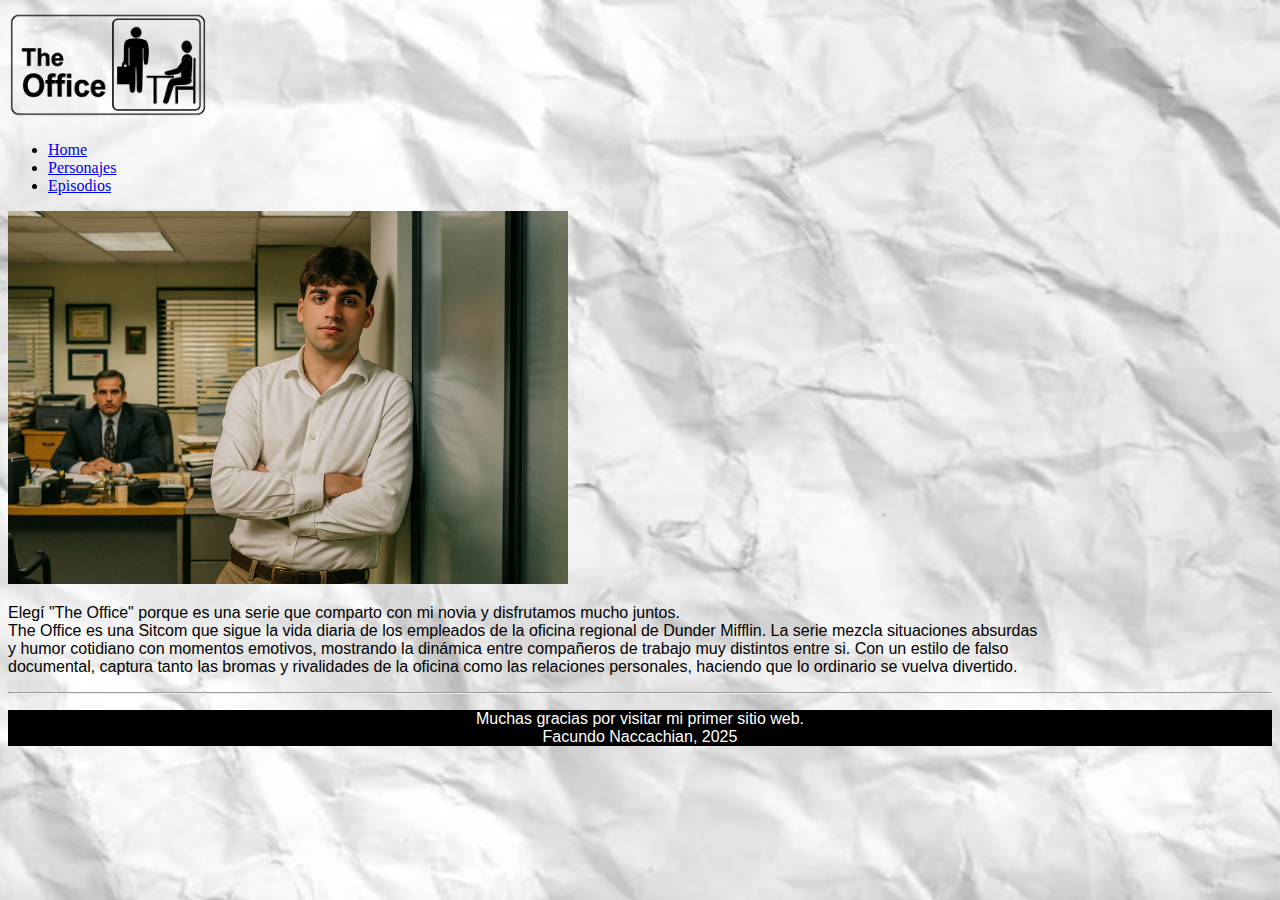
<file: index.html>
<!DOCTYPE html>
<html lang="en">
<head>
    <meta charset="UTF-8">
    <meta name="viewport" content="width=device-width, initial-scale=1.0">
    <link rel="stylesheet" href="the_office.css" type="text/css">
    <title>Mi serie favorita: The Office</title>
</head>
<body>
    <header>
        <img src="img/TheOffice.png" alt="The Office Logo" width="200">
        <nav>
            <ul>
                <li><a href="index.html">Home</a></li>
                <li><a href="personajes.html">Personajes</a></li>
                <li><a href="episodios.html">Episodios</a></li>
            </ul>

        </nav>

    </header>
    <main>
        <img src="img/FacuTheOffice.jpeg" alt="Facundo Scott" width="560">
        <p> Elegí "The Office" porque es una serie que comparto con mi novia y disfrutamos mucho juntos. <br> The Office es una Sitcom que sigue la vida diaria de los empleados de la oficina regional de Dunder Mifflin. La serie mezcla situaciones absurdas <br>y humor cotidiano con momentos emotivos, mostrando la dinámica entre compañeros de trabajo muy distintos entre si. Con un estilo de falso <br> documental, captura tanto las bromas y rivalidades de la oficina como las relaciones personales, haciendo que lo ordinario se vuelva divertido. </p>
    </main>
    <hr>
    <footer id="footer_background">
        <p class="footer">Muchas gracias por visitar mi primer sitio web. <br> Facundo Naccachian, 2025</p>

    </footer>
    
</body>
</html>
</file>
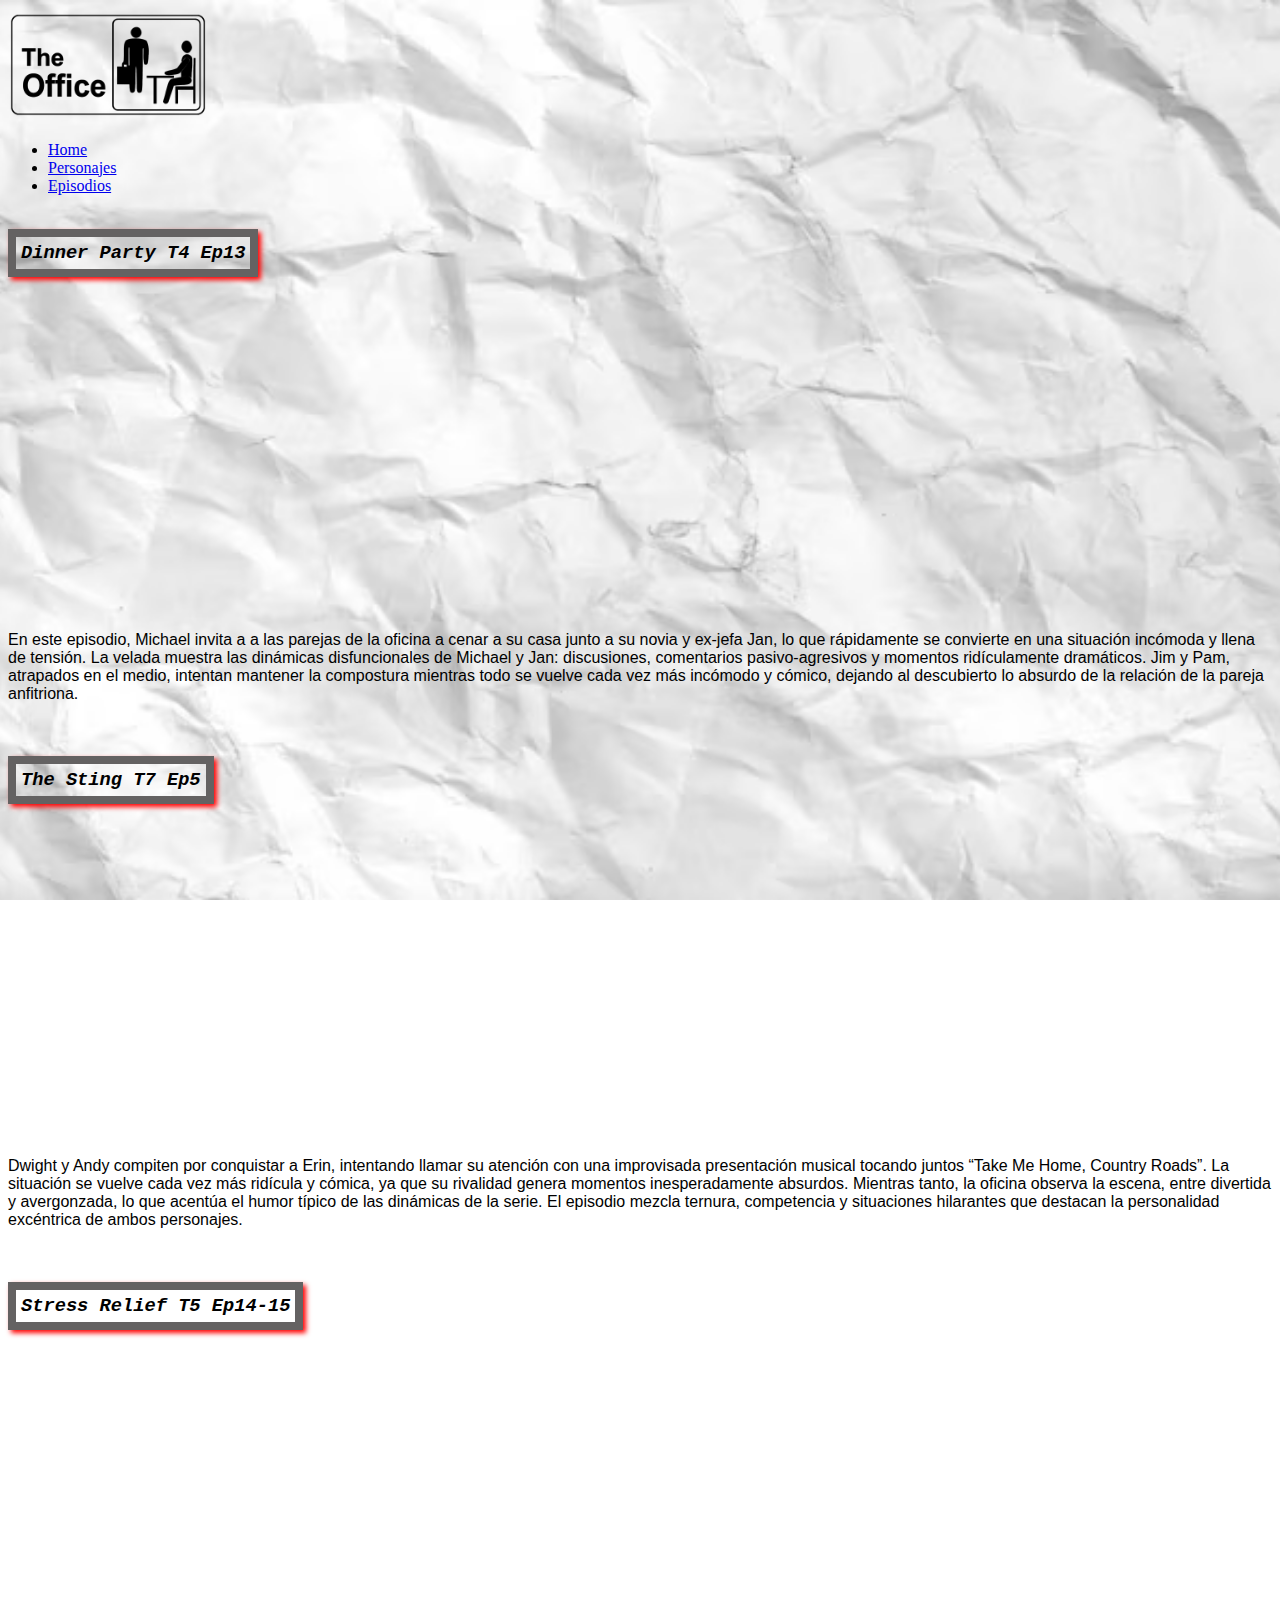
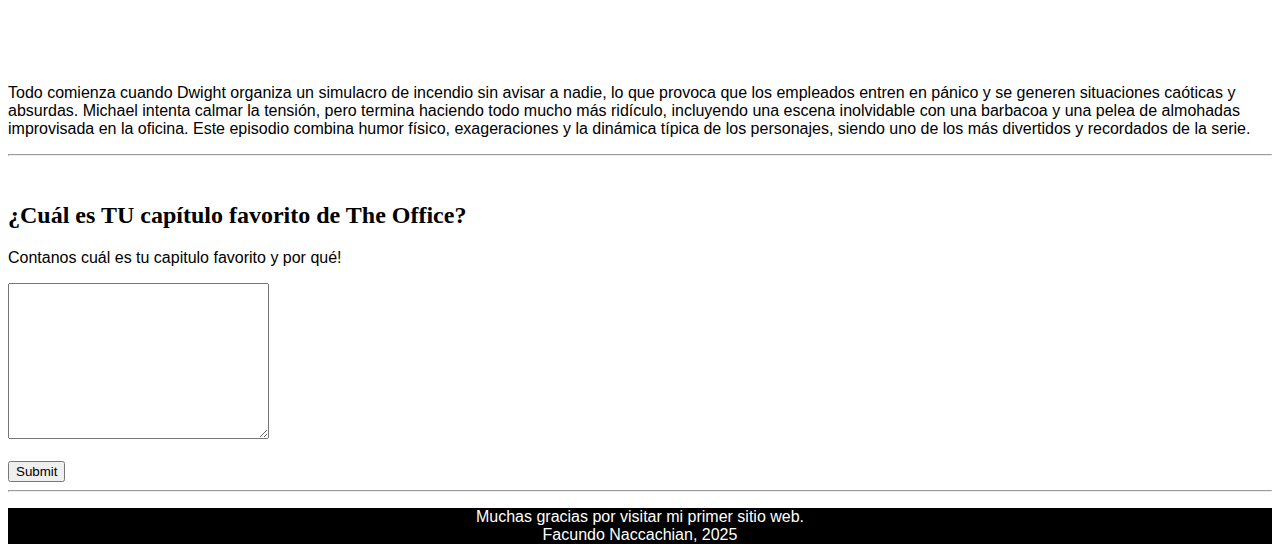
<file: episodios.html>
<!DOCTYPE html>
<html lang="en">
<head>
    <meta charset="UTF-8">
    <meta name="viewport" content="width=device-width, initial-scale=1.0">
    <link rel="stylesheet" href="the_office.css" type="text/css">
    <title>Mi serie favorita: The Office</title>
</head>
<body>
    <header>
        <img src="img/TheOffice.png" alt="The Office Logo" width="200">
        <nav>
            <ul>
                <li><a href="index.html">Home</a></li>
                <li><a href="personajes.html">Personajes</a></li>
                <li><a href="episodios.html">Episodios</a></li>
            </ul>

        </nav>

    </header>
    <main>
        <h3>Dinner Party T4 Ep13</h3> <br>
        <iframe width="560" height="315" src="https://www.youtube.com/embed/q7XVWxggegE?si=-t8n75YqGhTh2NZg&amp;start=213" title="YouTube video player" frameborder="0" allow="accelerometer; autoplay; clipboard-write; encrypted-media; gyroscope; picture-in-picture; web-share" referrerpolicy="strict-origin-when-cross-origin" allowfullscreen></iframe>
        <p>En este episodio, Michael invita a a las parejas de la oficina a cenar a su casa junto a su novia y ex-jefa Jan, lo que rápidamente se convierte en una situación incómoda y llena de tensión. La velada muestra las dinámicas disfuncionales de Michael y Jan: discusiones, comentarios pasivo-agresivos y momentos ridículamente dramáticos. Jim y Pam, atrapados en el medio, intentan mantener la compostura mientras todo se vuelve cada vez más incómodo y cómico, dejando al descubierto lo absurdo de la relación de la pareja anfitriona.</p>
        <br>
        <h3>The Sting T7 Ep5</h3> <br>
        <iframe width="560" height="315" src="https://www.youtube.com/embed/79ajw6FOKRU?si=aBnX8BpriepxJxmn" title="YouTube video player" frameborder="0" allow="accelerometer; autoplay; clipboard-write; encrypted-media; gyroscope; picture-in-picture; web-share" referrerpolicy="strict-origin-when-cross-origin" allowfullscreen></iframe>
        <p>Dwight y Andy compiten por conquistar a Erin, intentando llamar su atención con una improvisada presentación musical tocando juntos “Take Me Home, Country Roads”. La situación se vuelve cada vez más ridícula y cómica, ya que su rivalidad genera momentos inesperadamente absurdos. Mientras tanto, la oficina observa la escena, entre divertida y avergonzada, lo que acentúa el humor típico de las dinámicas de la serie. El episodio mezcla ternura, competencia y situaciones hilarantes que destacan la personalidad excéntrica de ambos personajes.</p>
        <br>
        <h3>Stress Relief T5 Ep14-15</h3> <br>
        <iframe width="560" height="315" src="https://www.youtube.com/embed/6EfzpP2II6M?si=9I03sm9KZHsYvMCq" title="YouTube video player" frameborder="0" allow="accelerometer; autoplay; clipboard-write; encrypted-media; gyroscope; picture-in-picture; web-share" referrerpolicy="strict-origin-when-cross-origin" allowfullscreen></iframe>
        <p>Todo comienza cuando Dwight organiza un simulacro de incendio sin avisar a nadie, lo que provoca que los empleados entren en pánico y se generen situaciones caóticas y absurdas. Michael intenta calmar la tensión, pero termina haciendo todo mucho más ridículo, incluyendo una escena inolvidable con una barbacoa y una pelea de almohadas improvisada en la oficina. Este episodio combina humor físico, exageraciones y la dinámica típica de los personajes, siendo uno de los más divertidos y recordados de la serie.</p>
        <hr>
        <div>
            <br>
            <h2>¿Cuál es TU capítulo favorito de The Office?</h2>
            <p>Contanos cuál es tu capitulo favorito y por qué!</p>

            <form action="/action_page.php">
                <textarea name="message" rows="10" cols="30"></textarea>
            <br><br>
            <input type="submit">
            </form>
        </div>
    </main>
    <hr>
    <footer id="footer_background">
        <p class="footer">Muchas gracias por visitar mi primer sitio web. <br> Facundo Naccachian, 2025</p>

    </footer>
    
</body>
</html>
</file>
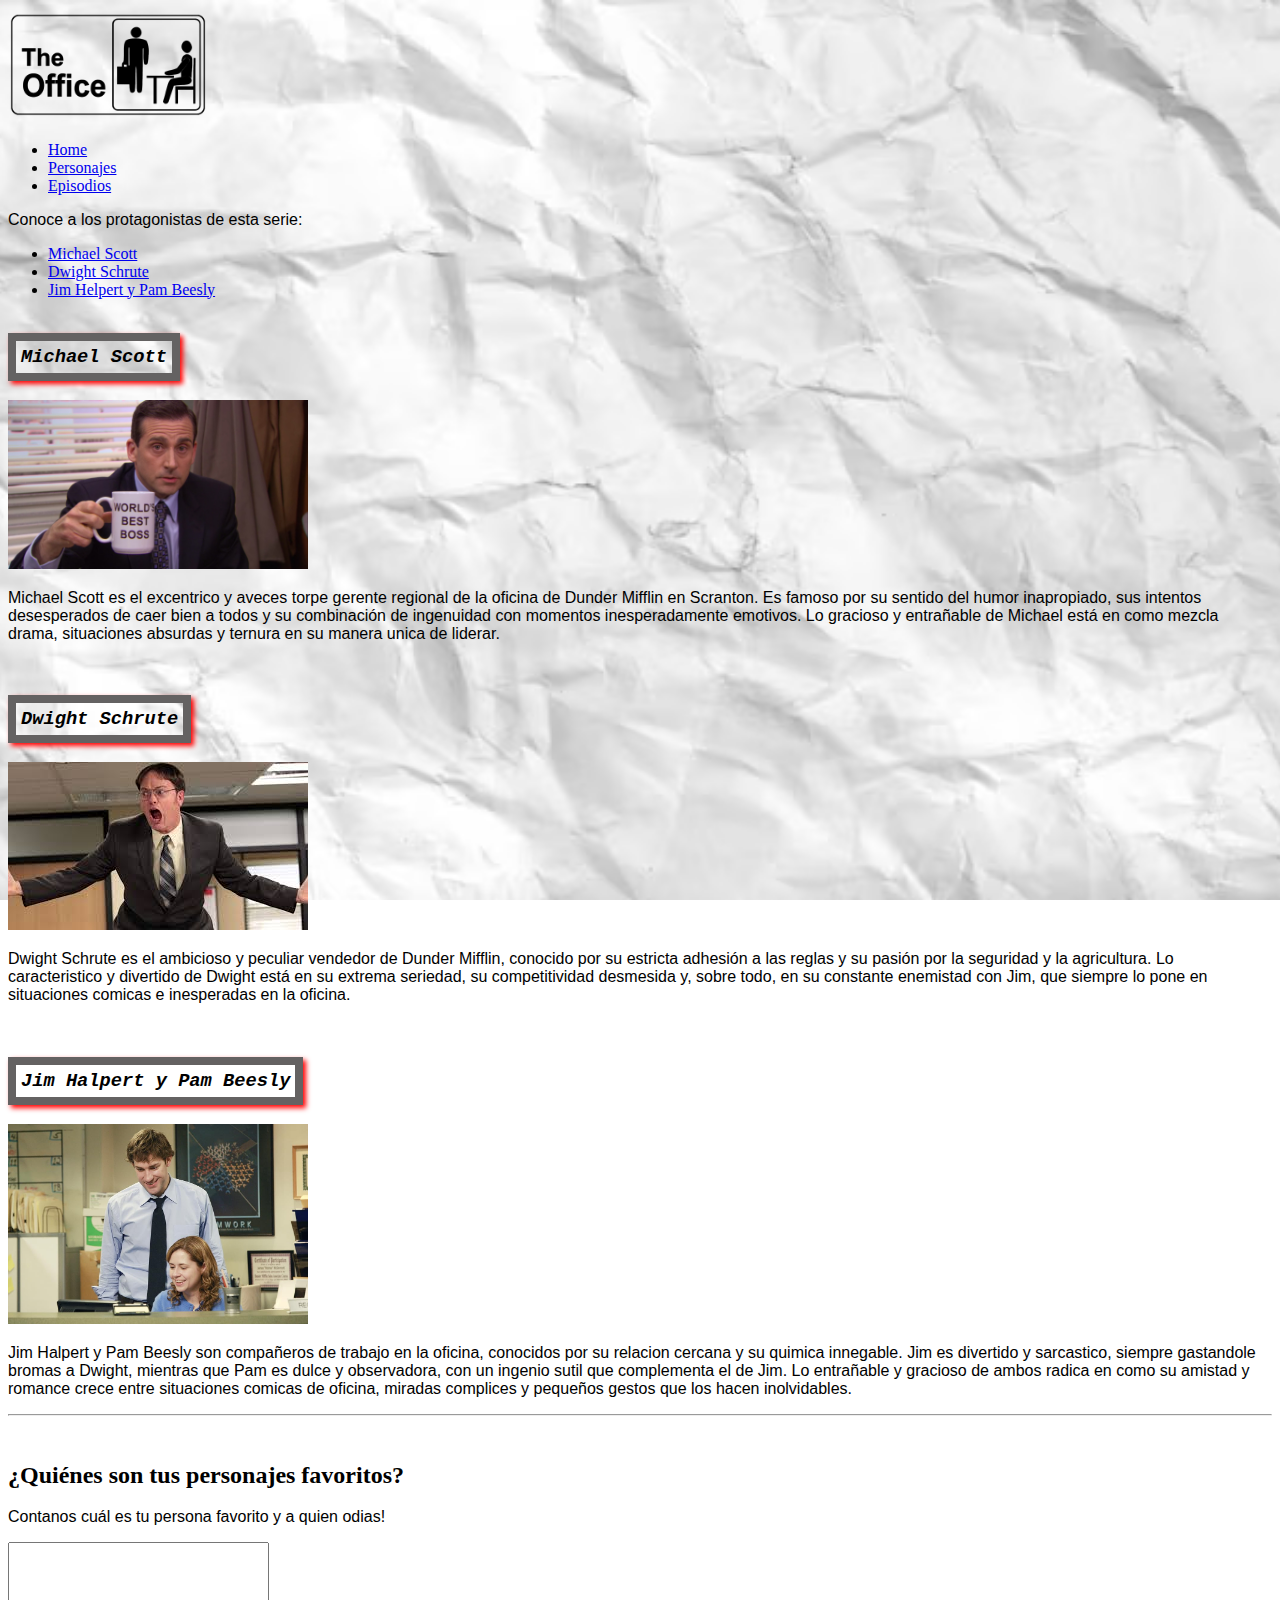
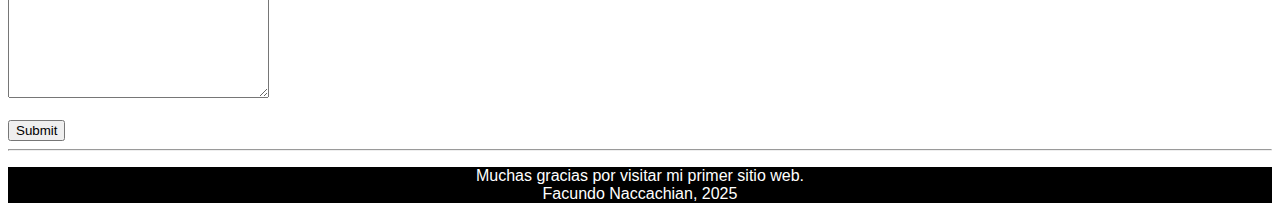
<file: personajes.html>
<!DOCTYPE html>
<html lang="en">
<head>
    <meta charset="UTF-8">
    <meta name="viewport" content="width=device-width, initial-scale=1.0">
    <link rel="stylesheet" href="the_office.css" type="text/css">
    <title>Mi serie favorita: The Office</title>
</head>
<body>
    <header>
        <img src="img/TheOffice.png" alt="The Office Logo" width="200">
        <nav>
            <ul>
                <li><a href="index.html">Home</a></li>
                <li><a href="personajes.html">Personajes</a></li>
                <li><a href="episodios.html">Episodios</a></li>
            </ul>

        </nav>

    </header>
    <main>
        <p>Conoce a los protagonistas de esta serie:</p>
        <ul>
            <li><a href=#Michael> Michael Scott</a></li>
            <li><a href=#Dwight> Dwight Schrute</a></li>
            <li><a href=#Jim> Jim Helpert y Pam Beesly</a></li>
        </ul>

        <h3 id=Michael> Michael Scott</h3>
        <br>
        <img src="img/Michael.jpg" alt="Michael Scott" width="300">
        <p> Michael Scott es el excentrico y aveces torpe gerente regional de la oficina de Dunder Mifflin en Scranton. Es famoso por su sentido del humor inapropiado, sus intentos desesperados de caer bien a todos y su combinación de ingenuidad con momentos inesperadamente emotivos. Lo gracioso y entrañable de Michael está en como mezcla drama, situaciones absurdas y ternura en su manera unica de liderar. </p>
        <br>
        <h3 id=Dwight> Dwight Schrute</h3>
        <br>
        <img src="img/Dwight.jpg" alt="Dwight Schrute" width="300">
        <p>Dwight Schrute es el ambicioso y peculiar vendedor de Dunder Mifflin, conocido por su estricta adhesión a las reglas y su pasión por la seguridad y la agricultura. Lo caracteristico y divertido de Dwight está en su extrema seriedad, su competitividad desmesida y, sobre todo, en su constante enemistad con Jim, que siempre lo pone en situaciones comicas e inesperadas en la oficina.</p>
        <br>
        <h3 id=Jim> Jim Halpert y Pam Beesly</h3>
        <br>
        <img src="img/Jim_and_Pam.jpg" alt="Jim Halpert y Pam Beesly" width="300">
        <p>Jim Halpert y Pam Beesly son compañeros de trabajo en la oficina, conocidos por su relacion cercana y su quimica innegable. Jim es divertido y sarcastico, siempre gastandole bromas a Dwight, mientras que Pam es dulce y observadora, con un ingenio sutil que complementa el de Jim. Lo entrañable y gracioso de ambos radica en como su amistad y romance crece entre situaciones comicas de oficina, miradas complices y pequeños gestos que los hacen inolvidables.</p>
        <hr>
        <div>
            <br>
            <h2>¿Quiénes son tus personajes favoritos?</h2>
            <p>Contanos cuál es tu persona favorito y a quien odias!</p>

            <form action="/action_page.php">
                <textarea name="message" rows="10" cols="30"></textarea>
            <br><br>
            <input type="submit">
            </form>
        </div>
   
    </main>
    <hr>
    <footer id="footer_background">
        <p class="footer">Muchas gracias por visitar mi primer sitio web. <br> Facundo Naccachian, 2025</p>

    </footer>
    
</body>
</html>
</file>
<file: the_office.css>
body {
    background-image: url(img/background.jpg);
    background-size:cover;
    background-repeat: no-repeat;
    background-position: center;
    background-attachment: fixed;
}

p {
    font-family: 'Gill Sans', 'Gill Sans MT', Calibri, 'Trebuchet MS', sans-serif;
}

h3 {
    font-style: italic;
    font-family: 'Courier New', Courier, monospace;
    border: 8px solid rgb(100, 98, 98);
    box-shadow: 3px 3px 5px red;
    padding: 5px;
    display: inline-block;
    
}

.footer {
    color: rgb(255, 255, 255);
}

#footer_background {
    background-color: black;
    text-align: center;
}

img:hover {
    transform:scale(1.05); 
}
</file>
